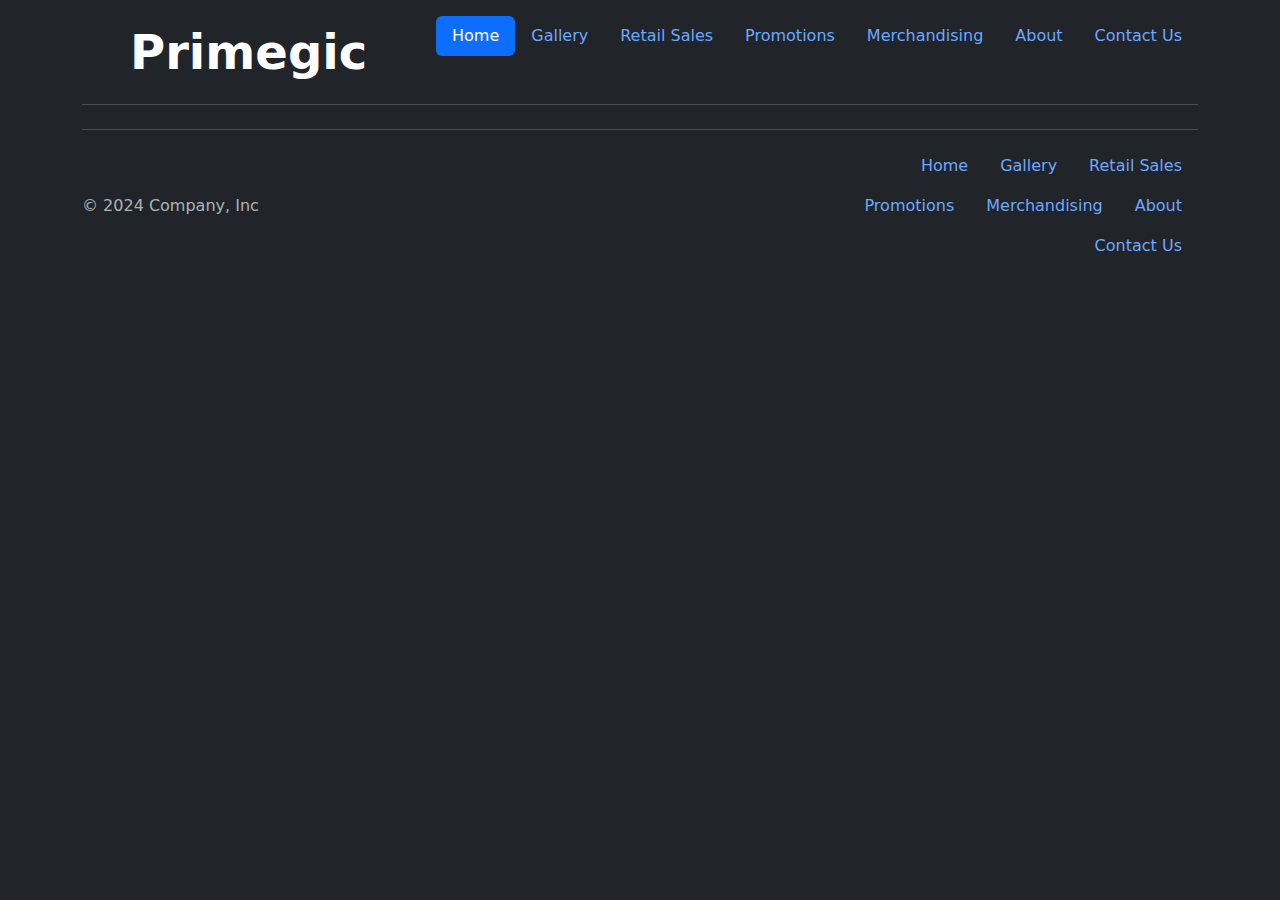
<file: ContactUS.html>
<!DOCTYPE html>
<html lang="en" data-bs-theme="dark">
<head>
    <meta charset="UTF-8">
    <meta name="viewport" content="width=device-width, initial-scale=1.0">
    <link href="https://cdn.jsdelivr.net/npm/bootstrap@5.3.3/dist/css/bootstrap.min.css" rel="stylesheet" integrity="sha384-QWTKZyjpPEjISv5WaRU9OFeRpok6YctnYmDr5pNlyT2bRjXh0JMhjY6hW+ALEwIH" crossorigin="anonymous">
    <link rel="stylesheet" href="/styles.css">
    <title>gallery</title>
</head>
<body>
    <body>

        <!--Header-->
        <header class="head">
            <div class="container">
                <header class="d-flex flex-wrap justify-content-center py-3 mb-4 border-bottom">
                  <a href="./index.html" class="d-flex align-items-center mb-3 mb-md-0 me-md-auto link-body-emphasis text-decoration-none">
                    <svg class="bi me-2" width="40" height="32"><use xlink:href="#bootstrap"></use></svg>
                    <span class="fs-4"><strong>Primegic</strong></span>
                  </a>
            
                  <ul class="nav nav-pills">
                    <li class="nav-item"><a href="./index.html" class="nav-link active" aria-current="page">Home</a></li>
                    <li class="nav-item"><a href="./gallery.html" class="nav-link">Gallery</a></li>
                <li class="nav-item"><a href="./Retailsales.html" class="nav-link">Retail Sales</a></li>
                <li class="nav-item"><a href="./Promotions.html" class="nav-link">Promotions</a></li>
                <li class="nav-item"><a href="./Merchandising.html" class="nav-link">Merchandising</a></li>
                <li class="nav-item"><a href="./About.html" class="nav-link">About</a></li>
                <li class="nav-item"><a href="./Contactus.html" class="nav-link">Contact Us</a></li>
                </ul>
                </header>
              </div>
        </header>

        <main>
         
        </main>

    

        <footer>
            <footer class="footer">
                <div class="container">
                <footer class="d-flex flex-wrap justify-content-between align-items-center py-3 my-4 border-top">
                  <p class="col-md-4 mb-0 text-body-secondary">© 2024 Company, Inc</p>
              
                  <a href="/" class="col-md-4 d-flex align-items-center justify-content-center mb-3 mb-md-0 me-md-auto link-body-emphasis text-decoration-none">
                    <svg class="bi me-2" width="40" height="32"><use xlink:href="#bootstrap"></use></svg>
                  </a>
              
                  <ul class="nav col-md-4 justify-content-end">
                    <li class="nav-item"><a href="./index.html" class="nav-link active" aria-current="page">Home</a></li>
                    <li class="nav-item"><a href="./gallery.html" class="nav-link">Gallery</a></li>
                    <li class="nav-item"><a href="./Retailsales.html" class="nav-link">Retail Sales</a></li>
                    <li class="nav-item"><a href="./Promotions.html" class="nav-link">Promotions</a></li>
                    <li class="nav-item"><a href="./Merchandising.html" class="nav-link">Merchandising</a></li>
                    <li class="nav-item"><a href="./About.html" class="nav-link">About</a></li>
                    <li class="nav-item"><a href="./Contactus.html" class="nav-link">Contact Us</a></li>
                    </ul>
                    </footer>
                </div>
            </footer>  
        </footer>
  
    
    <script src="https://cdn.jsdelivr.net/npm/bootstrap@5.3.3/dist/js/bootstrap.bundle.min.js" integrity="sha384-YvpcrYf0tY3lHB60NNkmXc5s9fDVZLESaAA55NDzOxhy9GkcIdslK1eN7N6jIeHz" crossorigin="anonymous"></script>
</body>
</html>
</file>
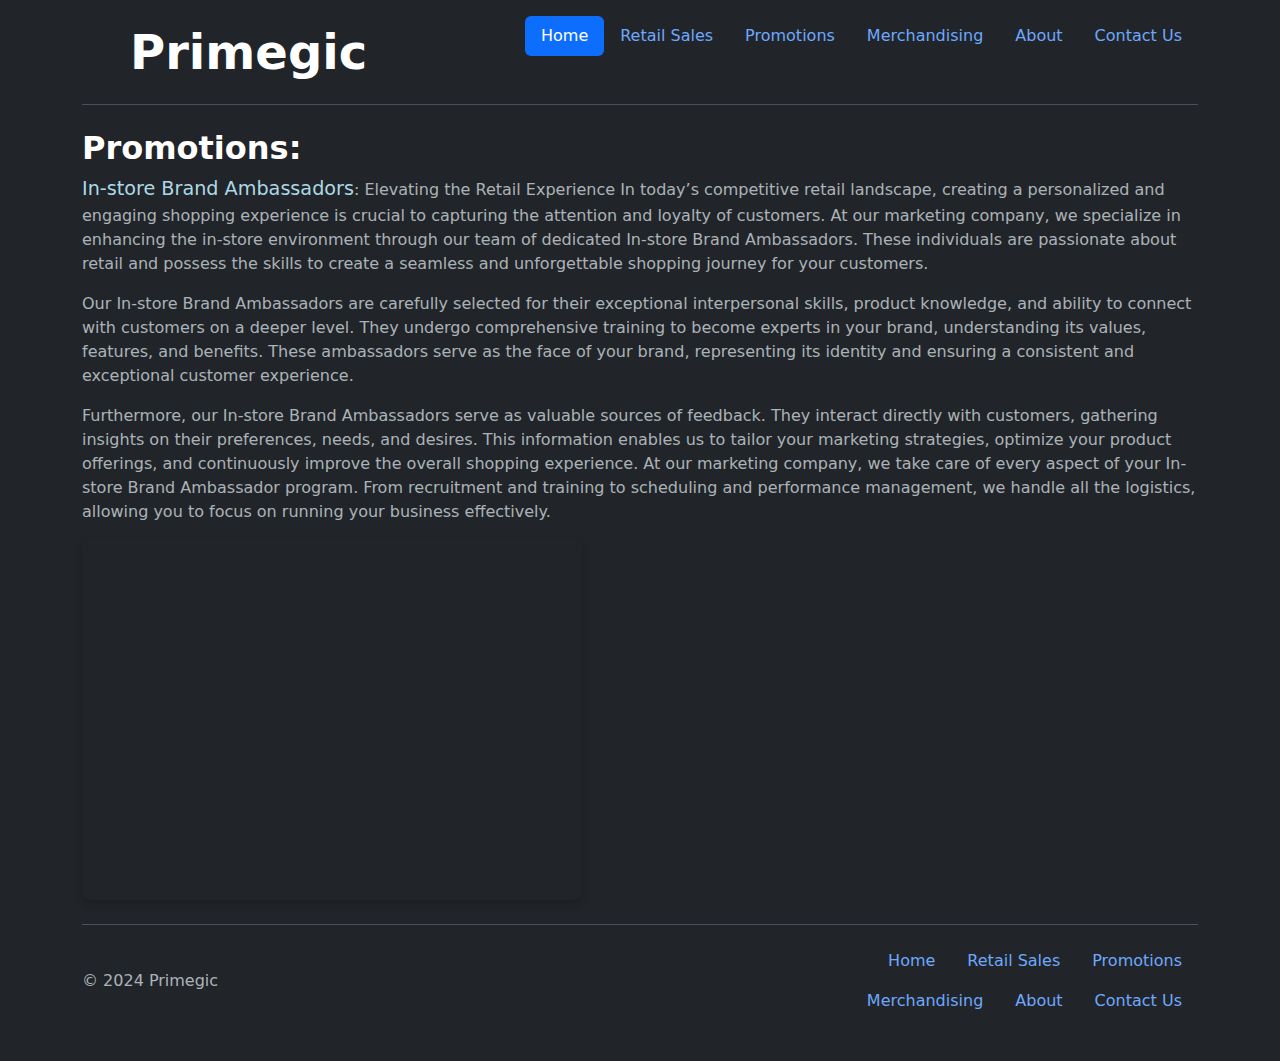
<file: Promotions.html>
<!DOCTYPE html>
<html lang="en" data-bs-theme="dark">
  <head>
    <meta charset="UTF-8" />
    <meta name="viewport" content="width=device-width, initial-scale=1.0" />
    <link
      href="https://cdn.jsdelivr.net/npm/bootstrap@5.3.3/dist/css/bootstrap.min.css"
      rel="stylesheet"
      integrity="sha384-QWTKZyjpPEjISv5WaRU9OFeRpok6YctnYmDr5pNlyT2bRjXh0JMhjY6hW+ALEwIH"
      crossorigin="anonymous"
    />
    <link rel="stylesheet" href="styles.css" />
    <title>Promotions</title>
  </head>
  <body>
    <!--Header-->
    <header class="head">
      <div class="container">
        <header
          class="d-flex flex-wrap justify-content-center py-3 mb-4 border-bottom"
        >
          <a
            href="./index.html"
            class="d-flex align-items-center mb-3 mb-md-0 me-md-auto link-body-emphasis text-decoration-none"
          >
            <svg class="bi me-2" width="40" height="32">
              <use xlink:href="#bootstrap"></use>
            </svg>
            <span class="fs-4"><strong>Primegic</strong></span>
          </a>

          <ul class="nav nav-pills">
            <li class="nav-item">
              <a href="./index.html" class="nav-link active" aria-current="page"
                >Home</a
              >
            </li>

            <li class="nav-item">
              <a href="./Retailsales.html" class="nav-link">Retail Sales</a>
            </li>
            <li class="nav-item">
              <a href="./Promotions.html" class="nav-link">Promotions</a>
            </li>
            <li class="nav-item">
              <a href="./Merchandising.html" class="nav-link">Merchandising</a>
            </li>
            <li class="nav-item">
              <a href="./About.html" class="nav-link">About</a>
            </li>
            <li class="nav-item">
              <a href="./Contactus.html" class="nav-link">Contact Us</a>
            </li>
          </ul>
        </header>
      </div>
    </header>

    <main>
      <div class="container">
        <div class="about_us">
          <h2 class="fw-bold text-body-emphasis">Promotions:</h2>

          <p class="text-body-secondary">
            <span class="text-2">In-store Brand Ambassadors</span>: Elevating the Retail Experience In
            today’s competitive retail landscape, creating a personalized and
            engaging shopping experience is crucial to capturing the attention
            and loyalty of customers. At our marketing company, we specialize in
            enhancing the in-store environment through our team of dedicated
            In-store Brand Ambassadors. These individuals are passionate about
            retail and possess the skills to create a seamless and unforgettable
            shopping journey for your customers.
          </p>

          <p class="text-body-secondary">
            Our In-store Brand Ambassadors are carefully selected for their
            exceptional interpersonal skills, product knowledge, and ability to
            connect with customers on a deeper level. They undergo comprehensive
            training to become experts in your brand, understanding its values,
            features, and benefits. These ambassadors serve as the face of your
            brand, representing its identity and ensuring a consistent and
            exceptional customer experience.
          </p>


          <p class="text-body-secondary">
            Furthermore, our In-store Brand Ambassadors serve as valuable
            sources of feedback. They interact directly with customers,
            gathering insights on their preferences, needs, and desires. This
            information enables us to tailor your marketing strategies, optimize
            your product offerings, and continuously improve the overall
            shopping experience. At our marketing company, we take care of every
            aspect of your In-store Brand Ambassador program. From recruitment
            and training to scheduling and performance management, we handle all
            the logistics, allowing you to focus on running your business
            effectively.
          </p>
        </div>
        
        
        <div class="slideshow-container" id="slideshow-primegic">
          <div class="slide fade">
              <img src="./Gallery/jumbo promo.jpg" alt="Slide 1">
          </div>
          <div class="slide fade">
              <img src="./Gallery/flyer promo.jpg" alt="Slide 2">
          </div>
          <div class="slide fade">
              <img src="./Gallery/diageo promo.jpg" alt="Slide 3">
          </div>
          <div class="slide fade">
            <img src="./Gallery/berlin november.jpg" alt="Slide 4">
          </div>
        
        
      </div>
    </main>

    <div class="container">
      <div class="footer">
        <footer
          class="d-flex flex-wrap justify-content-between align-items-center py-3 my-4 border-top"
        >
          <p class="col-md-4 mb-0 text-body-secondary">© 2024 Primegic</p>

          <a
            href="/"
            class="col-md-4 d-flex align-items-center justify-content-center mb-3 mb-md-0 me-md-auto link-body-emphasis text-decoration-none"
          >
            <svg class="bi me-2" width="40" height="32">
              <use xlink:href="#bootstrap"></use>
            </svg>
          </a>

          <ul class="nav col-md-4 justify-content-end">
            <li class="nav-item">
              <a href="./index.html" class="nav-link active" aria-current="page"
                >Home</a
              >
            </li>

            <li class="nav-item">
              <a href="./Retailsales.html" class="nav-link">Retail Sales</a>
            </li>
            <li class="nav-item">
              <a href="./Promotions.html" class="nav-link">Promotions</a>
            </li>
            <li class="nav-item">
              <a href="./Merchandising.html" class="nav-link">Merchandising</a>
            </li>
            <li class="nav-item">
              <a href="./About.html" class="nav-link">About</a>
            </li>
            <li class="nav-item">
              <a href="./Contactus.html" class="nav-link">Contact Us</a>
            </li>
          </ul>
        </footer>
      </div>
    </div>

    <script src="index.js"></script>
    <script
      src="https://cdn.jsdelivr.net/npm/bootstrap@5.3.3/dist/js/bootstrap.bundle.min.js"
      integrity="sha384-YvpcrYf0tY3lHB60NNkmXc5s9fDVZLESaAA55NDzOxhy9GkcIdslK1eN7N6jIeHz"
      crossorigin="anonymous"
    ></script>
  </body>
</html>
</file>
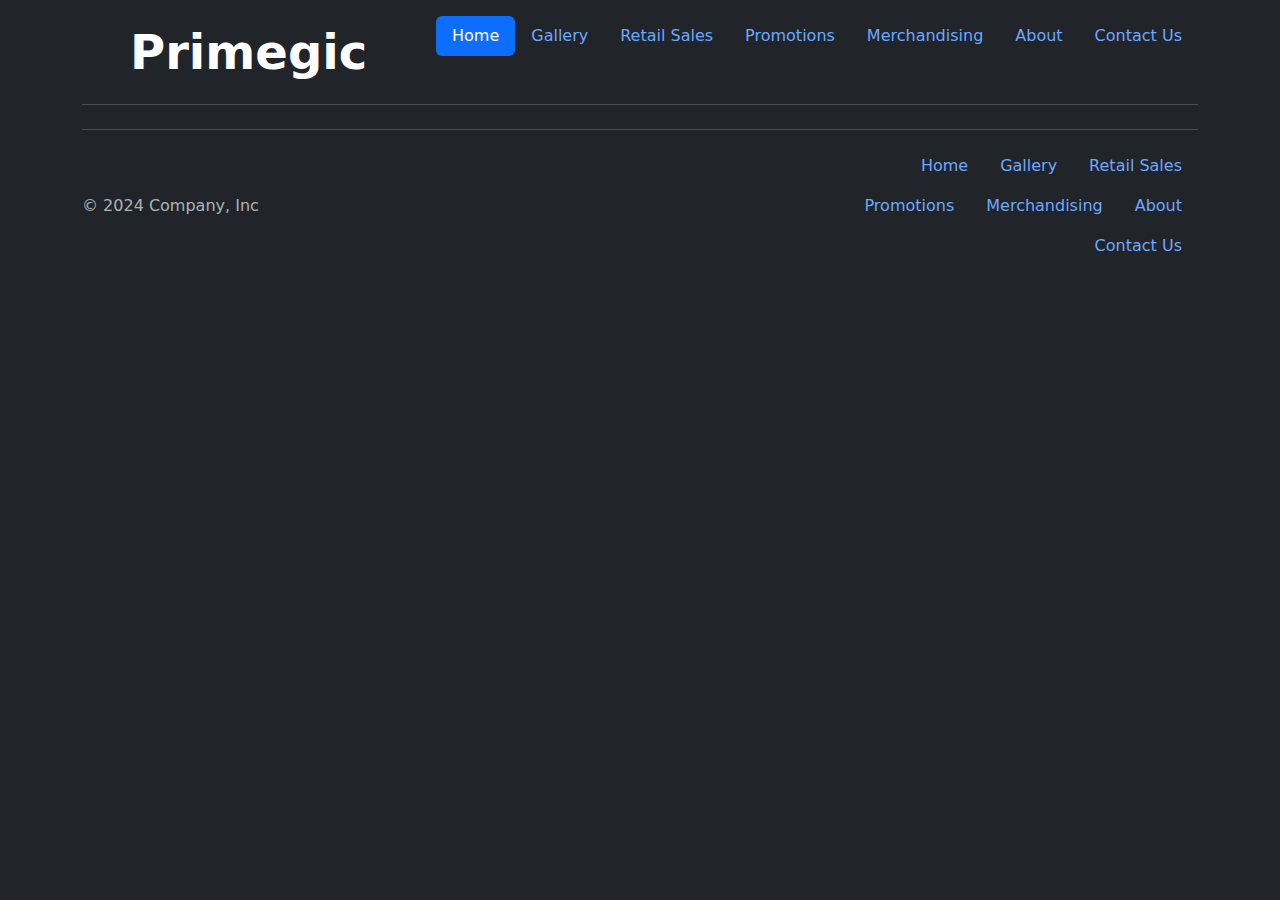
<file: RetailSales.html>
<!DOCTYPE html>
<html lang="en" data-bs-theme="dark">
<head>
    <meta charset="UTF-8">
    <meta name="viewport" content="width=device-width, initial-scale=1.0">
    <link href="https://cdn.jsdelivr.net/npm/bootstrap@5.3.3/dist/css/bootstrap.min.css" rel="stylesheet" integrity="sha384-QWTKZyjpPEjISv5WaRU9OFeRpok6YctnYmDr5pNlyT2bRjXh0JMhjY6hW+ALEwIH" crossorigin="anonymous">
    <link rel="stylesheet" href="/styles.css">
    <title>gallery</title>
</head>
<body>
    <body>

        <!--Header-->
        <header class="head">
            <div class="container">
                <header class="d-flex flex-wrap justify-content-center py-3 mb-4 border-bottom">
                  <a href="./index.html" class="d-flex align-items-center mb-3 mb-md-0 me-md-auto link-body-emphasis text-decoration-none">
                    <svg class="bi me-2" width="40" height="32"><use xlink:href="#bootstrap"></use></svg>
                    <span class="fs-4"><strong>Primegic</strong></span>
                  </a>
            
                  <ul class="nav nav-pills">
                    <li class="nav-item"><a href="./index.html" class="nav-link active" aria-current="page">Home</a></li>
                    <li class="nav-item"><a href="./gallery.html" class="nav-link">Gallery</a></li>
                    <li class="nav-item"><a href="./Retailsales.html" class="nav-link">Retail Sales</a></li>
                    <li class="nav-item"><a href="./Promotions.html" class="nav-link">Promotions</a></li>
                    <li class="nav-item"><a href="./Merchandising.html" class="nav-link">Merchandising</a></li>
                    <li class="nav-item"><a href="./About.html" class="nav-link">About</a></li>
                    <li class="nav-item"><a href="./Contactus.html" class="nav-link">Contact Us</a></li>
                  </ul>
                </header>
              </div>
        </header>

        <main>
            
        </main>

      

        <footer>
            <footer class="footer">
                <div class="container">
                <footer class="d-flex flex-wrap justify-content-between align-items-center py-3 my-4 border-top">
                  <p class="col-md-4 mb-0 text-body-secondary">© 2024 Company, Inc</p>
              
                  <a href="/" class="col-md-4 d-flex align-items-center justify-content-center mb-3 mb-md-0 me-md-auto link-body-emphasis text-decoration-none">
                    <svg class="bi me-2" width="40" height="32"><use xlink:href="#bootstrap"></use></svg>
                  </a>
              
                  <ul class="nav col-md-4 justify-content-end">
                    <li class="nav-item"><a href="./index.html" class="nav-link active" aria-current="page">Home</a></li>
                    <li class="nav-item"><a href="./gallery.html" class="nav-link">Gallery</a></li>
                    <li class="nav-item"><a href="./Retailsales.html" class="nav-link">Retail Sales</a></li>
                    <li class="nav-item"><a href="./Promotions.html" class="nav-link">Promotions</a></li>
                    <li class="nav-item"><a href="./Merchandising.html" class="nav-link">Merchandising</a></li>
                    <li class="nav-item"><a href="./About.html" class="nav-link">About</a></li>
                    <li class="nav-item"><a href="./Contactus.html" class="nav-link">Contact Us</a></li>
                    </ul>
                    </footer>
                </div>
            </footer>  
        </footer>
  
  
    <script src="https://cdn.jsdelivr.net/npm/bootstrap@5.3.3/dist/js/bootstrap.bundle.min.js" integrity="sha384-YvpcrYf0tY3lHB60NNkmXc5s9fDVZLESaAA55NDzOxhy9GkcIdslK1eN7N6jIeHz" crossorigin="anonymous"></script>
</body>
</html>
</file>
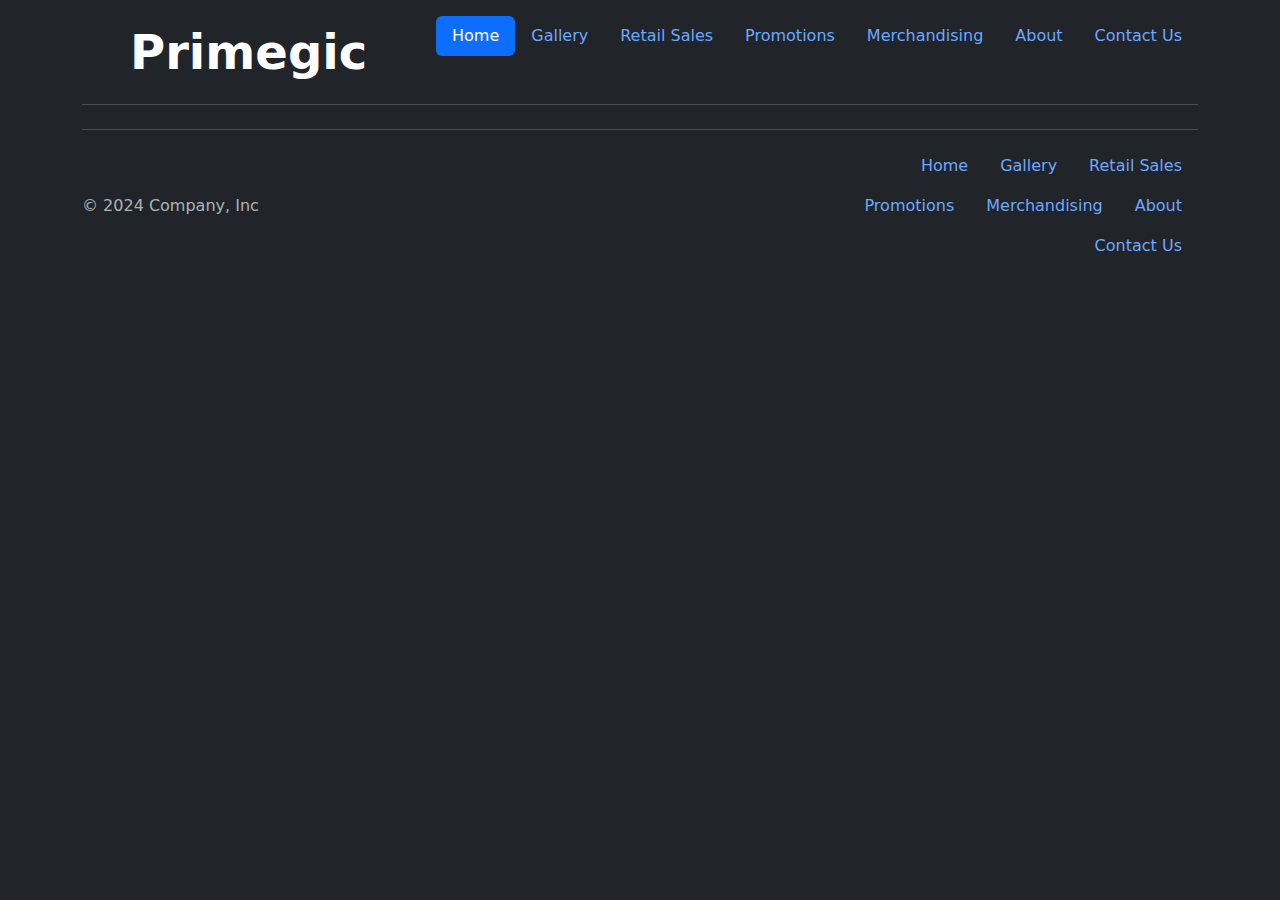
<file: Pages/About.html>
<!DOCTYPE html>
<html lang="en" data-bs-theme="dark">
<head>
    <meta charset="UTF-8">
    <meta name="viewport" content="width=device-width, initial-scale=1.0">
    <link href="https://cdn.jsdelivr.net/npm/bootstrap@5.3.3/dist/css/bootstrap.min.css" rel="stylesheet" integrity="sha384-QWTKZyjpPEjISv5WaRU9OFeRpok6YctnYmDr5pNlyT2bRjXh0JMhjY6hW+ALEwIH" crossorigin="anonymous">
    <link rel="stylesheet" href="/styles.css">
    <title>gallery</title>
</head>
<body>
    <body>

        <!--Header-->
        <header class="head">
            <div class="container">
                <header class="d-flex flex-wrap justify-content-center py-3 mb-4 border-bottom">
                  <a href="/" class="d-flex align-items-center mb-3 mb-md-0 me-md-auto link-body-emphasis text-decoration-none">
                    <svg class="bi me-2" width="40" height="32"><use xlink:href="#bootstrap"></use></svg>
                    <span class="fs-4"><strong>Primegic</strong></span>
                  </a>
            
                  <ul class="nav nav-pills">
                    <li class="nav-item"><a href="/index.html" class="nav-link active" aria-current="page">Home</a></li>
                    <li class="nav-item"><a href="/Pages/gallery.html" class="nav-link">Gallery</a></li>
                    <li class="nav-item"><a href="/Pages/RetailSales.html" class="nav-link">Retail Sales</a></li>
                    <li class="nav-item"><a href="/Pages/Promotions.html" class="nav-link">Promotions</a></li>
                    <li class="nav-item"><a href="/Pages/Merchandising.html" class="nav-link">Merchandising</a></li>
                    <li class="nav-item"><a href="/Pages/About.html" class="nav-link">About</a></li>
                    <li class="nav-item"><a href="/Pages/ContactUS.html" class="nav-link">Contact Us</a></li>
                  </ul>
                </header>
              </div>
        </header>

        <main>
            
        </main>

        

        <footer>
            <footer class="footer">
                <div class="container">
                <footer class="d-flex flex-wrap justify-content-between align-items-center py-3 my-4 border-top">
                  <p class="col-md-4 mb-0 text-body-secondary">© 2024 Company, Inc</p>
              
                  <a href="/" class="col-md-4 d-flex align-items-center justify-content-center mb-3 mb-md-0 me-md-auto link-body-emphasis text-decoration-none">
                    <svg class="bi me-2" width="40" height="32"><use xlink:href="#bootstrap"></use></svg>
                  </a>
              
                  <ul class="nav col-md-4 justify-content-end">
                    <li class="nav-item"><a href="#" class="nav-link active" aria-current="page">Home</a></li>
                <li class="nav-item"><a href="/Pages/gallery.html" class="nav-link">Gallery</a></li>
                <li class="nav-item"><a href="/Pages/RetailSales.html" class="nav-link">Retail Sales</a></li>
                <li class="nav-item"><a href="/Pages/Promotions.html" class="nav-link">Promotions</a></li>
                <li class="nav-item"><a href="/Pages/Merchandising.html" class="nav-link">Merchandising</a></li>
                <li class="nav-item"><a href="/Pages/About.html" class="nav-link">About</a></li>
                <li class="nav-item"><a href="/Pages/ContactUS.html" class="nav-link">Contact Us</a></li>
                    </ul>
                    </footer>
                </div>
            </footer>  
        </footer>
  
    
    <script src="https://cdn.jsdelivr.net/npm/bootstrap@5.3.3/dist/js/bootstrap.bundle.min.js" integrity="sha384-YvpcrYf0tY3lHB60NNkmXc5s9fDVZLESaAA55NDzOxhy9GkcIdslK1eN7N6jIeHz" crossorigin="anonymous"></script>
</body>
</html>
</file>
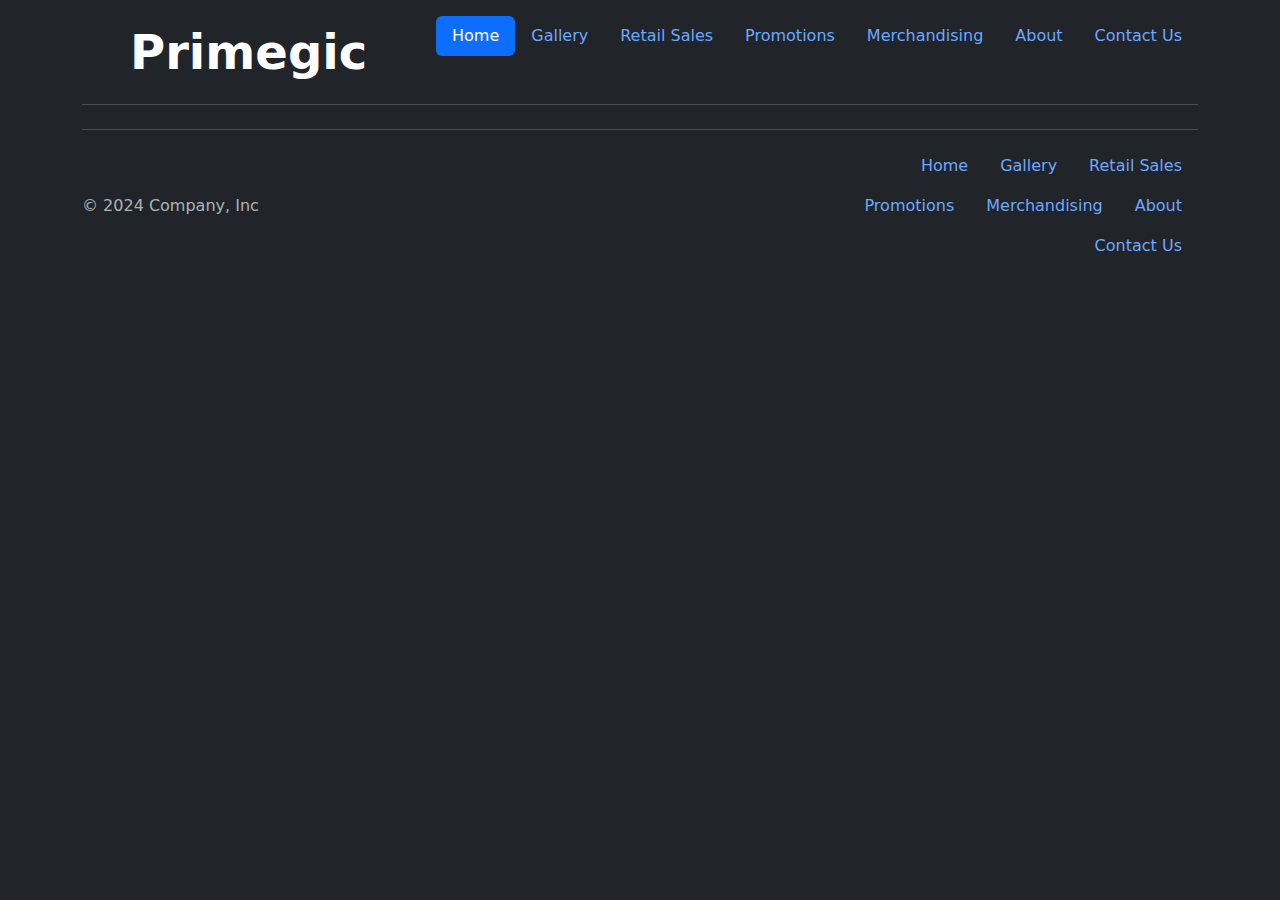
<file: Pages/ContactUS.html>
<!DOCTYPE html>
<html lang="en" data-bs-theme="dark">
<head>
    <meta charset="UTF-8">
    <meta name="viewport" content="width=device-width, initial-scale=1.0">
    <link href="https://cdn.jsdelivr.net/npm/bootstrap@5.3.3/dist/css/bootstrap.min.css" rel="stylesheet" integrity="sha384-QWTKZyjpPEjISv5WaRU9OFeRpok6YctnYmDr5pNlyT2bRjXh0JMhjY6hW+ALEwIH" crossorigin="anonymous">
    <link rel="stylesheet" href="/styles.css">
    <title>gallery</title>
</head>
<body>
    <body>

        <!--Header-->
        <header class="head">
            <div class="container">
                <header class="d-flex flex-wrap justify-content-center py-3 mb-4 border-bottom">
                  <a href="/" class="d-flex align-items-center mb-3 mb-md-0 me-md-auto link-body-emphasis text-decoration-none">
                    <svg class="bi me-2" width="40" height="32"><use xlink:href="#bootstrap"></use></svg>
                    <span class="fs-4"><strong>Primegic</strong></span>
                  </a>
            
                  <ul class="nav nav-pills">
                    <li class="nav-item"><a href="/index.html" class="nav-link active" aria-current="page">Home</a></li>
                    <li class="nav-item"><a href="/Pages/gallery.html" class="nav-link">Gallery</a></li>
                    <li class="nav-item"><a href="/Pages/RetailSales.html" class="nav-link">Retail Sales</a></li>
                    <li class="nav-item"><a href="/Pages/Promotions.html" class="nav-link">Promotions</a></li>
                    <li class="nav-item"><a href="/Pages/Merchandising.html" class="nav-link">Merchandising</a></li>
                    <li class="nav-item"><a href="/Pages/About.html" class="nav-link">About</a></li>
                    <li class="nav-item"><a href="/Pages/ContactUS.html" class="nav-link">Contact Us</a></li>
                  </ul>
                </header>
              </div>
        </header>

        <main>
         
        </main>

        

        <footer>
            <footer class="footer">
                <div class="container">
                <footer class="d-flex flex-wrap justify-content-between align-items-center py-3 my-4 border-top">
                  <p class="col-md-4 mb-0 text-body-secondary">© 2024 Company, Inc</p>
              
                  <a href="/" class="col-md-4 d-flex align-items-center justify-content-center mb-3 mb-md-0 me-md-auto link-body-emphasis text-decoration-none">
                    <svg class="bi me-2" width="40" height="32"><use xlink:href="#bootstrap"></use></svg>
                  </a>
              
                  <ul class="nav col-md-4 justify-content-end">
                    <li class="nav-item"><a href="#" class="nav-link active" aria-current="page">Home</a></li>
                <li class="nav-item"><a href="/Pages/gallery.html" class="nav-link">Gallery</a></li>
                <li class="nav-item"><a href="/Pages/RetailSales.html" class="nav-link">Retail Sales</a></li>
                <li class="nav-item"><a href="/Pages/Promotions.html" class="nav-link">Promotions</a></li>
                <li class="nav-item"><a href="/Pages/Merchandising.html" class="nav-link">Merchandising</a></li>
                <li class="nav-item"><a href="/Pages/About.html" class="nav-link">About</a></li>
                <li class="nav-item"><a href="/Pages/ContactUS.html" class="nav-link">Contact Us</a></li>
                    </ul>
                    </footer>
                </div>
            </footer>  
        </footer>
  
    
    <script src="https://cdn.jsdelivr.net/npm/bootstrap@5.3.3/dist/js/bootstrap.bundle.min.js" integrity="sha384-YvpcrYf0tY3lHB60NNkmXc5s9fDVZLESaAA55NDzOxhy9GkcIdslK1eN7N6jIeHz" crossorigin="anonymous"></script>
</body>
</html>
</file>
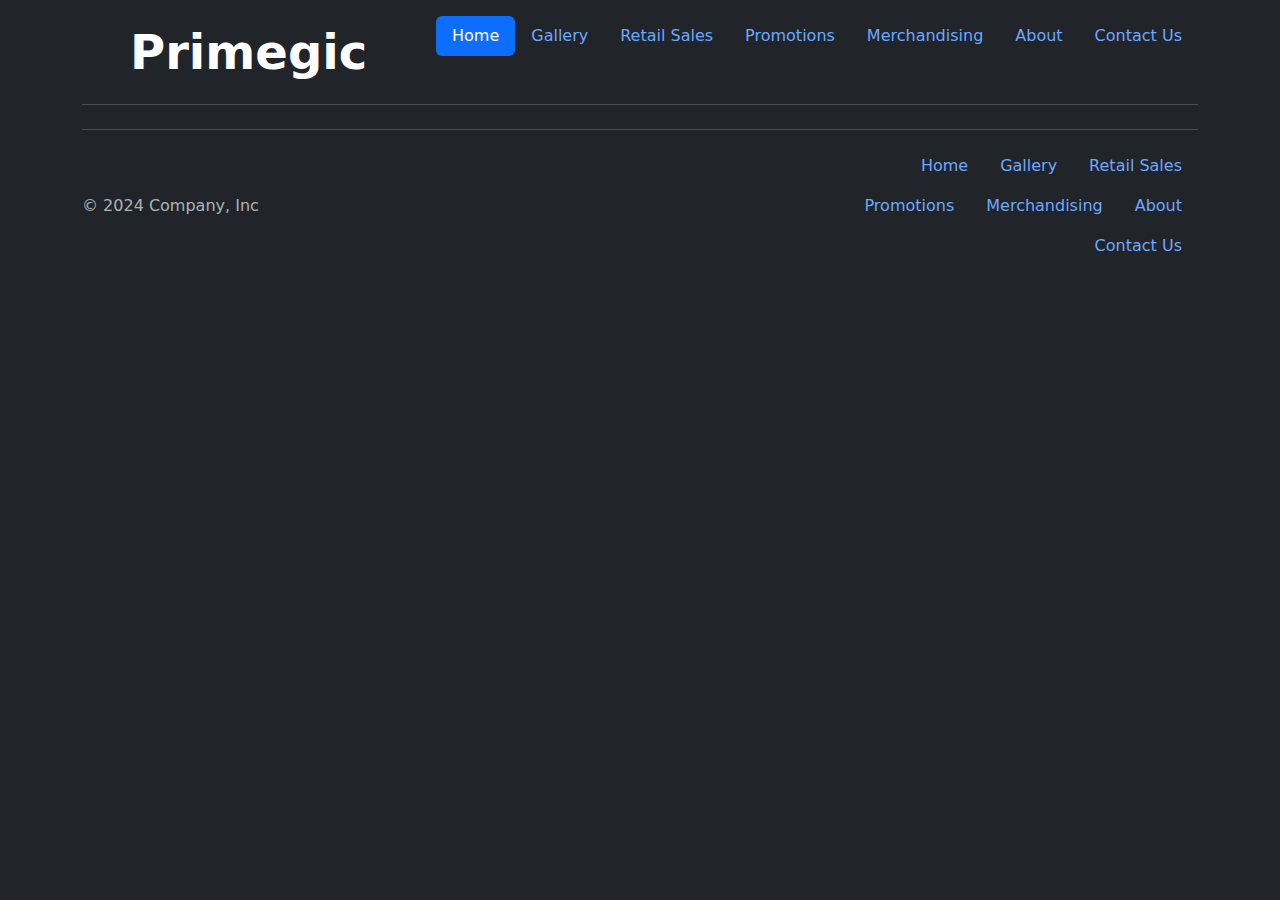
<file: Pages/gallery.html>
<!DOCTYPE html>
<html lang="en" data-bs-theme="dark">
<head>
    <meta charset="UTF-8">
    <meta name="viewport" content="width=device-width, initial-scale=1.0">
    <link href="https://cdn.jsdelivr.net/npm/bootstrap@5.3.3/dist/css/bootstrap.min.css" rel="stylesheet" integrity="sha384-QWTKZyjpPEjISv5WaRU9OFeRpok6YctnYmDr5pNlyT2bRjXh0JMhjY6hW+ALEwIH" crossorigin="anonymous">
    <link rel="stylesheet" href="/styles.css">
    <title>gallery</title>
</head>
<body>
    <body>

        <!--Header-->
        <header class="head">
            <div class="container">
                <header class="d-flex flex-wrap justify-content-center py-3 mb-4 border-bottom">
                  <a href="/" class="d-flex align-items-center mb-3 mb-md-0 me-md-auto link-body-emphasis text-decoration-none">
                    <svg class="bi me-2" width="40" height="32"><use xlink:href="#bootstrap"></use></svg>
                    <span class="fs-4"><strong>Primegic</strong></span>
                  </a>
            
                  <ul class="nav nav-pills">
                    <li class="nav-item"><a href="/index.html" class="nav-link active" aria-current="page">Home</a></li>
                    <li class="nav-item"><a href="/Pages/gallery.html" class="nav-link">Gallery</a></li>
                    <li class="nav-item"><a href="/Pages/RetailSales.html" class="nav-link">Retail Sales</a></li>
                    <li class="nav-item"><a href="/Pages/Promotions.html" class="nav-link">Promotions</a></li>
                    <li class="nav-item"><a href="/Pages/Merchandising.html" class="nav-link">Merchandising</a></li>
                    <li class="nav-item"><a href="/Pages/About.html" class="nav-link">About</a></li>
                    <li class="nav-item"><a href="/Pages/ContactUS.html" class="nav-link">Contact Us</a></li>
                  </ul>
                </header>
              </div>
        </header>

        <main>
            <div id="carouselExampleIndicators" class="carousel slide">
                <div class="carousel-indicators">
                  <button type="button" data-bs-target="#carouselExampleIndicators" data-bs-slide-to="0" class="active" aria-current="true" aria-label="Slide 1"></button>
                  <button type="button" data-bs-target="#carouselExampleIndicators" data-bs-slide-to="1" aria-label="Slide 2"></button>
                  <button type="button" data-bs-target="#carouselExampleIndicators" data-bs-slide-to="2" aria-label="Slide 3"></button>
                </div>
                <div class="carousel-inner">
                  <div class="carousel-item active">
                    <img src="/Gallery/flyer promo.jpg" class="d-block w-100" alt="...">
                  </div>
                  <div class="carousel-item">
                    <img src="/Gallery/Gingerlove promo.jpg" class="d-block w-100" alt="...">
                  </div>
                  <div class="carousel-item">
                    <img src="/Gallery/shell promo.jpg" class="d-block w-100" alt="...">
                  </div>
                </div>
                <button class="carousel-control-prev" type="button" data-bs-target="#carouselExampleIndicators" data-bs-slide="prev">
                  <span class="carousel-control-prev-icon" aria-hidden="true"></span>
                  <span class="visually-hidden">Previous</span>
                </button>
                <button class="carousel-control-next" type="button" data-bs-target="#carouselExampleIndicators" data-bs-slide="next">
                  <span class="carousel-control-next-icon" aria-hidden="true"></span>
                  <span class="visually-hidden">Next</span>
                </button>
              </div>
        </main>

        

        <footer>
            <footer class="footer">
                <div class="container">
                <footer class="d-flex flex-wrap justify-content-between align-items-center py-3 my-4 border-top">
                  <p class="col-md-4 mb-0 text-body-secondary">© 2024 Company, Inc</p>
              
                  <a href="/" class="col-md-4 d-flex align-items-center justify-content-center mb-3 mb-md-0 me-md-auto link-body-emphasis text-decoration-none">
                    <svg class="bi me-2" width="40" height="32"><use xlink:href="#bootstrap"></use></svg>
                  </a>
              
                  <ul class="nav col-md-4 justify-content-end">
                    <li class="nav-item"><a href="#" class="nav-link active" aria-current="page">Home</a></li>
                <li class="nav-item"><a href="/Pages/gallery.html" class="nav-link">Gallery</a></li>
                <li class="nav-item"><a href="/Pages/RetailSales.html" class="nav-link">Retail Sales</a></li>
                <li class="nav-item"><a href="/Pages/Promotions.html" class="nav-link">Promotions</a></li>
                <li class="nav-item"><a href="/Pages/Merchandising.html" class="nav-link">Merchandising</a></li>
                <li class="nav-item"><a href="/Pages/About.html" class="nav-link">About</a></li>
                <li class="nav-item"><a href="/Pages/ContactUS.html" class="nav-link">Contact Us</a></li>
                    </ul>
                    </footer>
                </div>
            </footer>  
        </footer>
  
    
    <script src="https://cdn.jsdelivr.net/npm/bootstrap@5.3.3/dist/js/bootstrap.bundle.min.js" integrity="sha384-YvpcrYf0tY3lHB60NNkmXc5s9fDVZLESaAA55NDzOxhy9GkcIdslK1eN7N6jIeHz" crossorigin="anonymous"></script>
</body>
</html>
</file>
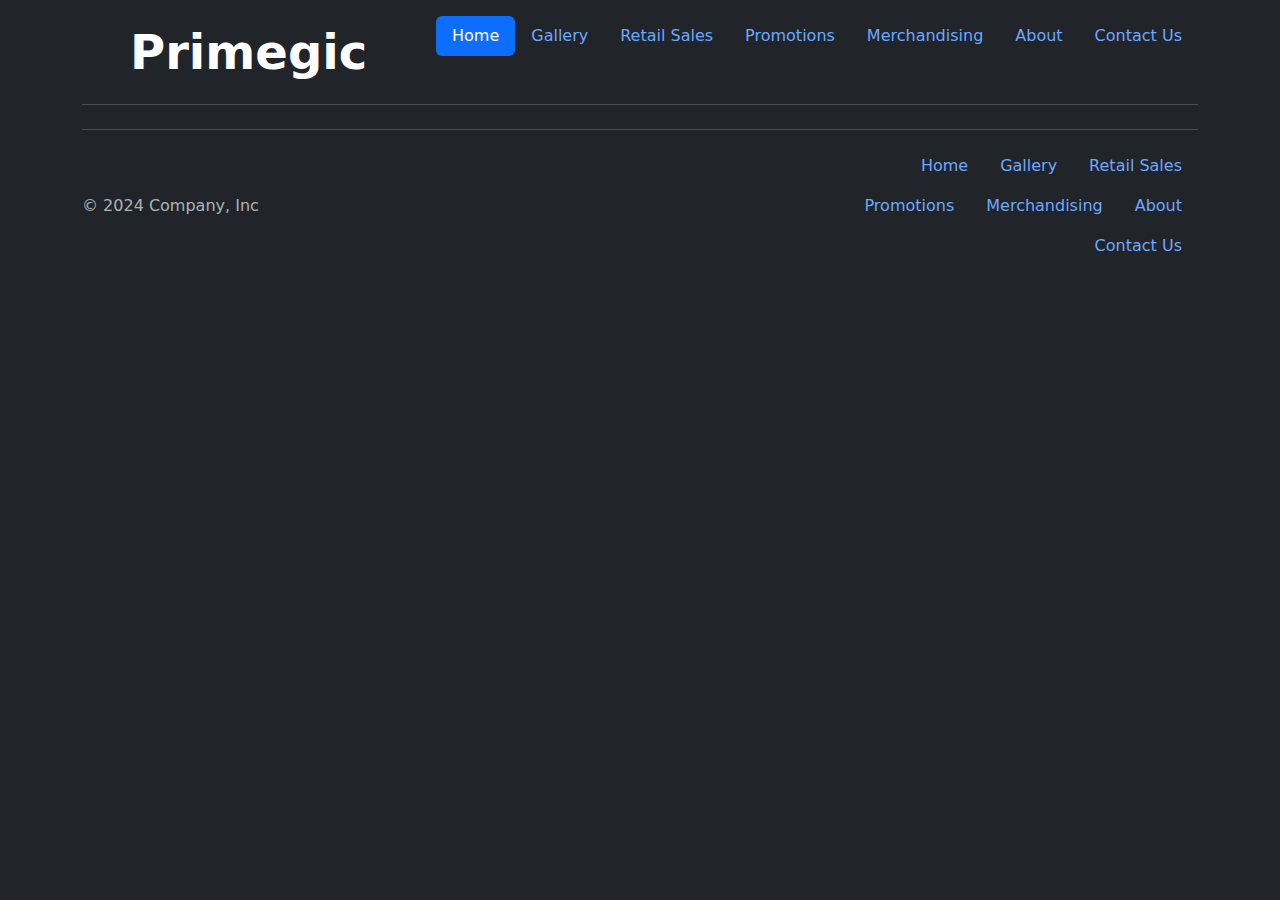
<file: Pages/Promotions.html>
<!DOCTYPE html>
<html lang="en" data-bs-theme="dark">
<head>
    <meta charset="UTF-8">
    <meta name="viewport" content="width=device-width, initial-scale=1.0">
    <link href="https://cdn.jsdelivr.net/npm/bootstrap@5.3.3/dist/css/bootstrap.min.css" rel="stylesheet" integrity="sha384-QWTKZyjpPEjISv5WaRU9OFeRpok6YctnYmDr5pNlyT2bRjXh0JMhjY6hW+ALEwIH" crossorigin="anonymous">
    <link rel="stylesheet" href="/styles.css">
    <title>gallery</title>
</head>
<body>
    <body>

        <!--Header-->
        <header class="head">
            <div class="container">
                <header class="d-flex flex-wrap justify-content-center py-3 mb-4 border-bottom">
                  <a href="/" class="d-flex align-items-center mb-3 mb-md-0 me-md-auto link-body-emphasis text-decoration-none">
                    <svg class="bi me-2" width="40" height="32"><use xlink:href="#bootstrap"></use></svg>
                    <span class="fs-4"><strong>Primegic</strong></span>
                  </a>
            
                  <ul class="nav nav-pills">
                    <li class="nav-item"><a href="/index.html" class="nav-link active" aria-current="page">Home</a></li>
                    <li class="nav-item"><a href="/Pages/gallery.html" class="nav-link">Gallery</a></li>
                    <li class="nav-item"><a href="/Pages/RetailSales.html" class="nav-link">Retail Sales</a></li>
                    <li class="nav-item"><a href="/Pages/Promotions.html" class="nav-link">Promotions</a></li>
                    <li class="nav-item"><a href="/Pages/Merchandising.html" class="nav-link">Merchandising</a></li>
                    <li class="nav-item"><a href="/Pages/About.html" class="nav-link">About</a></li>
                    <li class="nav-item"><a href="/Pages/ContactUS.html" class="nav-link">Contact Us</a></li>
                  </ul>
                </header>
              </div>
        </header>

        <main>
           
        </main>

        

        <footer>
            <footer class="footer">
                <div class="container">
                <footer class="d-flex flex-wrap justify-content-between align-items-center py-3 my-4 border-top">
                  <p class="col-md-4 mb-0 text-body-secondary">© 2024 Company, Inc</p>
              
                  <a href="/" class="col-md-4 d-flex align-items-center justify-content-center mb-3 mb-md-0 me-md-auto link-body-emphasis text-decoration-none">
                    <svg class="bi me-2" width="40" height="32"><use xlink:href="#bootstrap"></use></svg>
                  </a>
              
                  <ul class="nav col-md-4 justify-content-end">
                    <li class="nav-item"><a href="#" class="nav-link active" aria-current="page">Home</a></li>
                <li class="nav-item"><a href="/Pages/gallery.html" class="nav-link">Gallery</a></li>
                <li class="nav-item"><a href="/Pages/RetailSales.html" class="nav-link">Retail Sales</a></li>
                <li class="nav-item"><a href="/Pages/Promotions.html" class="nav-link">Promotions</a></li>
                <li class="nav-item"><a href="/Pages/Merchandising.html" class="nav-link">Merchandising</a></li>
                <li class="nav-item"><a href="/Pages/About.html" class="nav-link">About</a></li>
                <li class="nav-item"><a href="/Pages/ContactUS.html" class="nav-link">Contact Us</a></li>
                    </ul>
                    </footer>
                </div>
            </footer>  
        </footer>
  
    
    <script src="https://cdn.jsdelivr.net/npm/bootstrap@5.3.3/dist/js/bootstrap.bundle.min.js" integrity="sha384-YvpcrYf0tY3lHB60NNkmXc5s9fDVZLESaAA55NDzOxhy9GkcIdslK1eN7N6jIeHz" crossorigin="anonymous"></script>
</body>
</html>
</file>
<file: styles.css>
fs-4,
strong {
  font-size: 3rem;
}

#diageo {
  border-radius: 15%;
}

.text-2 {
  font-size: 1.2rem;
  color: lightblue;
}
.contact_form {
  display: flex;
  flex-direction: column;
}

#email,
#phone,
#whatsapp {
  padding-bottom: 15px;

  #email {
    color: burlywood;
  }
}
#whatsapp {
  color: chartreuse;
}

#phone {
  color: aqua;
}
.main .lead {
  font-size: 1rem;
}

.text {
  color: bisque;
  font-size: 0.8rem;
}

form body {
  font-family: Arial, sans-serif;
  background-color: #f4f4f4;
  display: flex;
  justify-content: center;
  align-items: center;
  height: 100vh;
  margin: 0;
}

.form-container {
  background-color: #fff;
  padding: 20px;
  border-radius: 8px;
  box-shadow: 0 0 10px rgba(0, 0, 0, 0.1);
  max-width: 400px;
  width: 100%;
}

.form-container h2 {
  margin-bottom: 20px;
  font-size: 24px;
  color: #333;
  text-align: center;
}

.form-group {
  margin-bottom: 15px;
}

.form-group label {
  display: block;
  margin-bottom: 5px;
  color: seashell;
}

.form-group input,
.form-group textarea {
  width: 100%;
  padding: 10px;
  border: 1px solid #ddd;
  border-radius: 4px;
  font-size: 16px;
}

.form-group input:focus,
.form-group textarea:focus {
  border-color: #007bff;
  outline: none;
}

form button {
  width: 100%;
  padding: 10px;
  border: none;
  border-radius: 4px;
  background-color: #007bff;
  color: #fff;
  font-size: 16px;
  cursor: pointer;
}

form button:hover {
  background-color: #0056b3;
}

#slideshow-primegic {
  font-family: Arial, sans-serif;
  margin: 0;
  padding: 0;
  display: flex;
  justify-content: center;
  align-items: center;
  height: 40vh;
}

.slideshow-container {
  max-width: 500px;
  position: relative;
  margin: auto;
  overflow: hidden;
  border-radius: 10px;
  box-shadow: 0 4px 8px rgba(0, 0, 0, 0.2);
}

.slide {
  display: none;
}

.slide img {
  width: 100%;
  height: auto;
  border-radius: 10px;
}

.fade {
  animation: fadeEffect 1.5s ease;
}

@keyframes fadeEffect {
  from {
    opacity: 0.4;
  }
  to {
    opacity: 1;
  }
}

#ribbon {
  margin: 0;
  padding: 0;
  display: flex;
  justify-content: center;
  align-items: center;
  height: 20vh;
  background-color: #f4f4f4;
  font-family: Arial, sans-serif;
}

.photo-ribbon {
  overflow: hidden;
  width: 100%;
  height: 100px; /* Adjust based on image height */
  position: relative;
  border: 2px solid #ddd;
  border-radius: 10px;
  box-shadow: 0 4px 8px rgba(0, 0, 0, 0.2);
}

.ribbon-wrapper {
  display: flex;
  justify-content: space-between;
  align-items: center;
  position: absolute;
  white-space: nowrap;
  animation: scroll 30s linear infinite;
}

.ribbon-wrapper img {
  height: 100%; /* Ensure images fit the container height */
  margin: 0 5px;
  border-radius: 5px;
  box-shadow: 0 2px 4px rgba(0, 0, 0, 0.1);
}

@keyframes scroll {
  0% {
    transform: translateX(0);
  }
  100% {
    transform: translateX(-50%);
  }
}

.clients {
  display: flex;
  align-items: center;
  justify-content: center;
  padding-bottom: 15px;
  padding-top: 20px;
}
</file>
